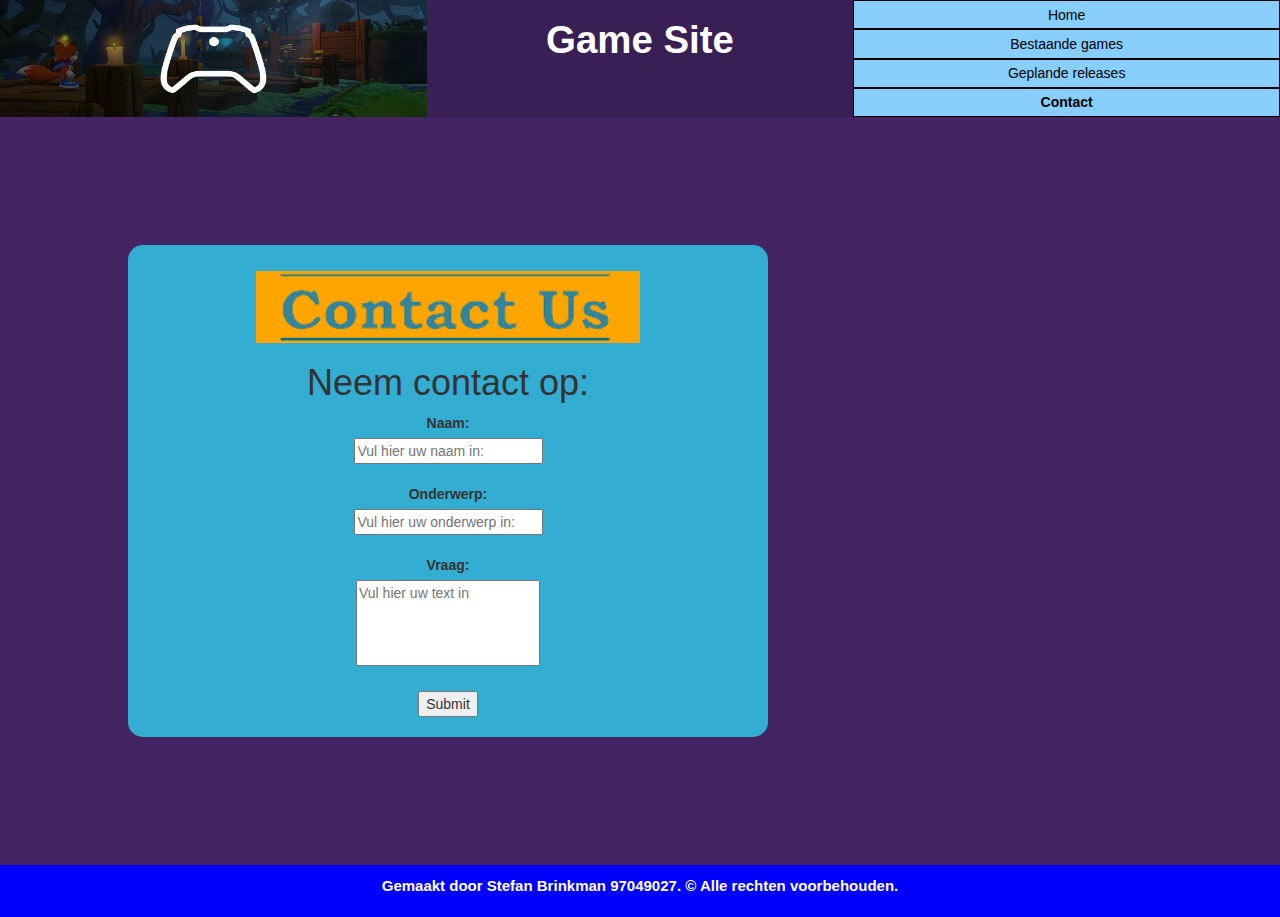
<file: contact.html>
<!DOCTYPE html>
<html lang="nl">
    <head>
        <meta charset="UTF-8">
        <meta name="viewport" content="width=device-width, initial-scale=1.0">
        <title>Contact</title>
        <link rel="stylesheet" href="CSS/bootstrap.css" />
        <link rel="stylesheet" href="CSS/styling.css" />
        <link rel="stylesheet" href="CSS/functions.css" />

        <meta name="description" content="Stel hier uw vraag over games waar u geïnteresseerd in bent.">
        <meta name="keywords" content="Game-site, contact, vragen, games, platform">
    </head>
    <body>
        <header class="bg-secondary">
            <div class="leftheader col-sm-4">
                <img v-bind:src="Image" id="headerimg" class="rounded"/>
            </div>
            <div class="col-sm-4 midheader">
                <p class="sitename">Game Site</p>
            </div>
            <div class="rightheader col-sm-4">
                <nav>
                    <a href="index.html"><button class="navbutton">Home</button></a>
                    <a href="bestaande-games.html"><button class="navbutton">Bestaande games</button></a>
                    <a href="geplande-releases.html"><button class="navbutton">Geplande releases</button></a>
                    <a href="contact.html"><button><strong class="navbutton">Contact</strong></button></a>
                </nav>
            </div>
        </header>

        <main id="contactinfo" class="col-sm-4">
            <img src="IMAGES/contact.png" alt="Contact_IMG" id="img_contact">
            <h1>Neem contact op:</h1>
            <form method="POST" action="#" id="formulier">
                <label>Naam:</label><br />
                <input class="forminput" type="text" name="naam" placeholder="Vul hier uw naam in:"><br />
                <label>Onderwerp:</label><br />
                <input class="forminput" type="text" name="onderwerp" placeholder="Vul hier uw onderwerp in:"><br />
                <label>Vraag:</label><br />
                <textarea class="forminput" type="text" name="naam" rows="4" cols="20" placeholder="Vul hier uw text in"></textarea>
                <br />
                <input type="submit" class="forminput">
            </form>
        </main>
    </body>
    <footer>
        <p id="footertext">{{ FooterText }}</p>
    </footer>
    <script src="JS/vue.js"></script>
    <script src="JS/JavaScript.js"></script>
    <script src="https://ajax.googleapis.com/ajax/libs/jquery/3.4.1/jquery.min.js"></script>
    <script src="JS/bootstrap.js"></script>
</html>
</file>
<file: CSS/styling.css>
html {
        background-color:#442463;
    }
    
    body {
        width:100%!important;
        margin:auto;
        font-family:'Trebuchet MS','Lucida Sans Unicode','Lucida Grande','Lucida Sans',Arial,sans-serif;
        background-color:#442463;
    }
    
    .col-sm-4 {
        padding:0!important;
        height:117px;
    }
    
    #headerimg {
        width:100%;
        height:117px;
    }
    
    .sitename {
        color:#fff;
        font-weight:700;
        text-align:center;
        font-size:3vw;
        padding-top:3%
    }
    
    .midheader {
        background-color:#3a1f55;
    }
    
    .rightheader {
        background-color:#33add2;
    }
    
    nav {
        height:100%;
    }
    
    nav > a > button {
        width:100%;
        height:25%;
        background-color:#87cefa;
        border:1px solid #000;
        color:#000;
    }
    
    #siteinfo {
        width:80%;
        background-color:#33add2;
        margin:7% 10%;
        height:auto!important;
        border-radius:15px
    }
    
    .sitetext {
        font-size:25px;
        padding:15px
    }
    
    #sitelist {
        font-size:20px;
        padding-bottom:15px
    }
    
    #sitelist>li {
        font-weight:700;
        font-size:17px
    }
    
    #platforminfo {
        width:80%;
        background-color:#33add2;
        margin:5% 10%;
        height:auto!important;
        border-radius:15px
    }
    
    .platforms {
        font-weight:700;
        font-size:17px
    }
    
    #gameinfo {
        width:80%;
        background-color:#33add2;
        margin:7% 10%;
        height:auto!important;
        border-radius:15px
    }
    
    footer {
        width:100%;
        padding:10px;
        text-align:center;
        font-size:15px;
        clear:both;
        background-color:#00f;
        color:#fff;
        font-weight:700
    }
    
    #geplrelea {
        width:80%;
        background-color:#33add2;
        margin:7% 10%;
        height:auto!important;
        border-radius:15px
    }
    
    .pageinfo {
        text-align:center;
        font-weight:700;
        font-size:16px;
        padding:10px
    }
    
    #gepltabel {
        width:100%;
        margin:auto;
        border-radius:15px;
        margin:4%
    }
    
    .imgshow {
        width:20%;
        height:auto;
        margin-top:3%
    }
    
    .gtextinfo {
        text-align:center;
        font-weight:700;
        font-size:3rem
    }
    
    #contactinfo,#showgameinfo {
        width:50%;
        background-color:#33add2;
        margin:10%;
        height:auto!important;
        border-radius:15px
    }
    
    #contactinfo > h1 {
        text-align:center
    }
    
    #formulier {
        text-align:center
    }
    
    .forminput {
        margin-bottom:20px;
        resize:none
    }
    
    #img_contact {
        display:block;
        margin-left:auto;
        margin-right:auto;
        width:60%;
        padding-top:4%
    }
    
    #game1table {
        margin:10px
    }
    
    .imgvid {
        width:40%;
    }
</file>
<file: CSS/functions.css>
.navbutton:hover{
    background-color: #64bbf1;
    color: #ffffff;
    font-weight: bold;
    transition-duration: 1s;
}

.imgshow:hover{
    margin-top: 2%;
    width: 40%;
    height: auto;
    transition: 1s;
}
</file>
